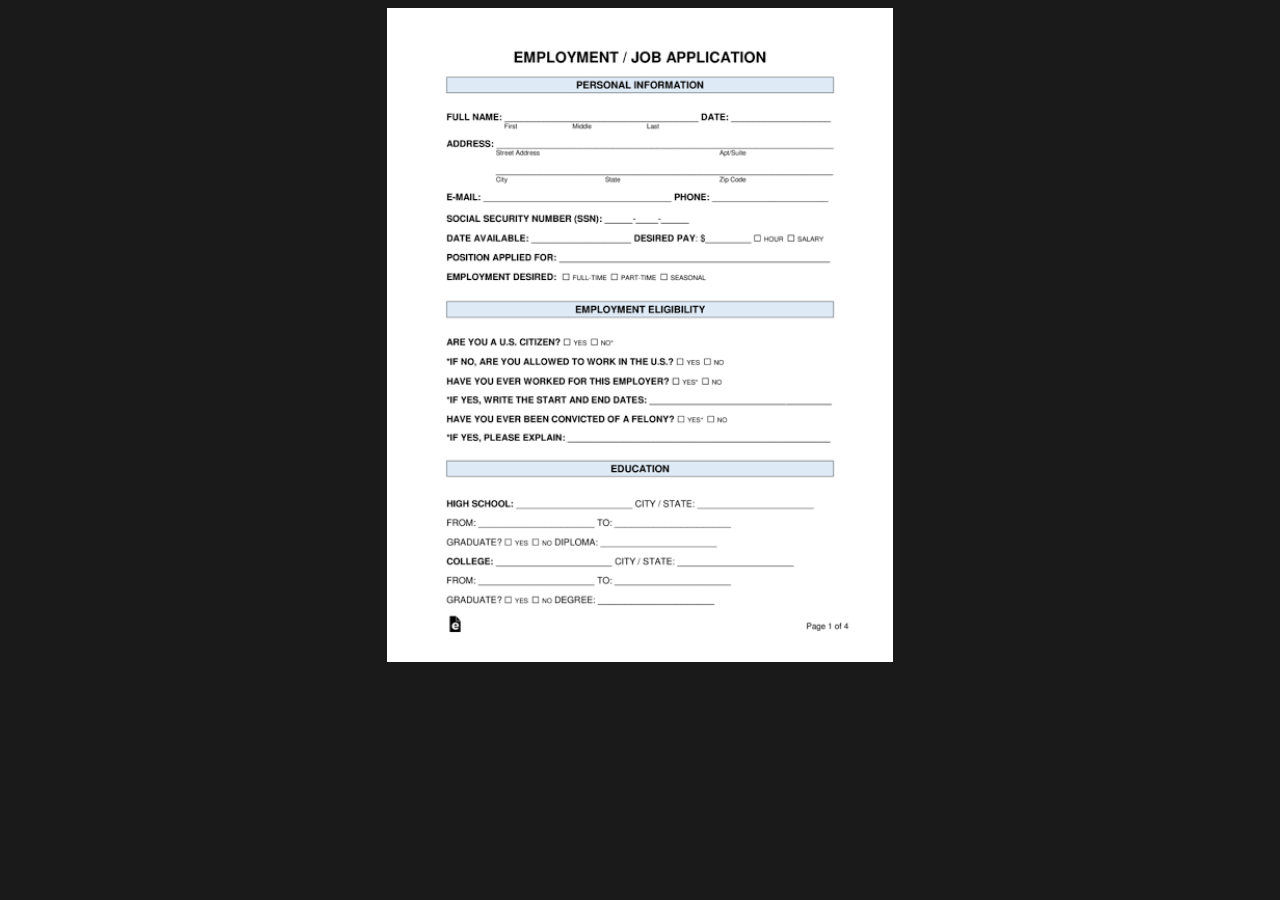
<file: boj/index.html>
<!DOCTYPE html>
<html lang="en">
<head>
    <meta charset="UTF-8">
    <title>boj</title>
    <style>
        body{
            background-color: #1a1a1a;
        }
    </style>
</head>
<body>
    <img src="media/boj.png" alt="get pranked" style="width: 40%; height: auto; display: block; margin: 0 auto">
</body>
</html>
</file>
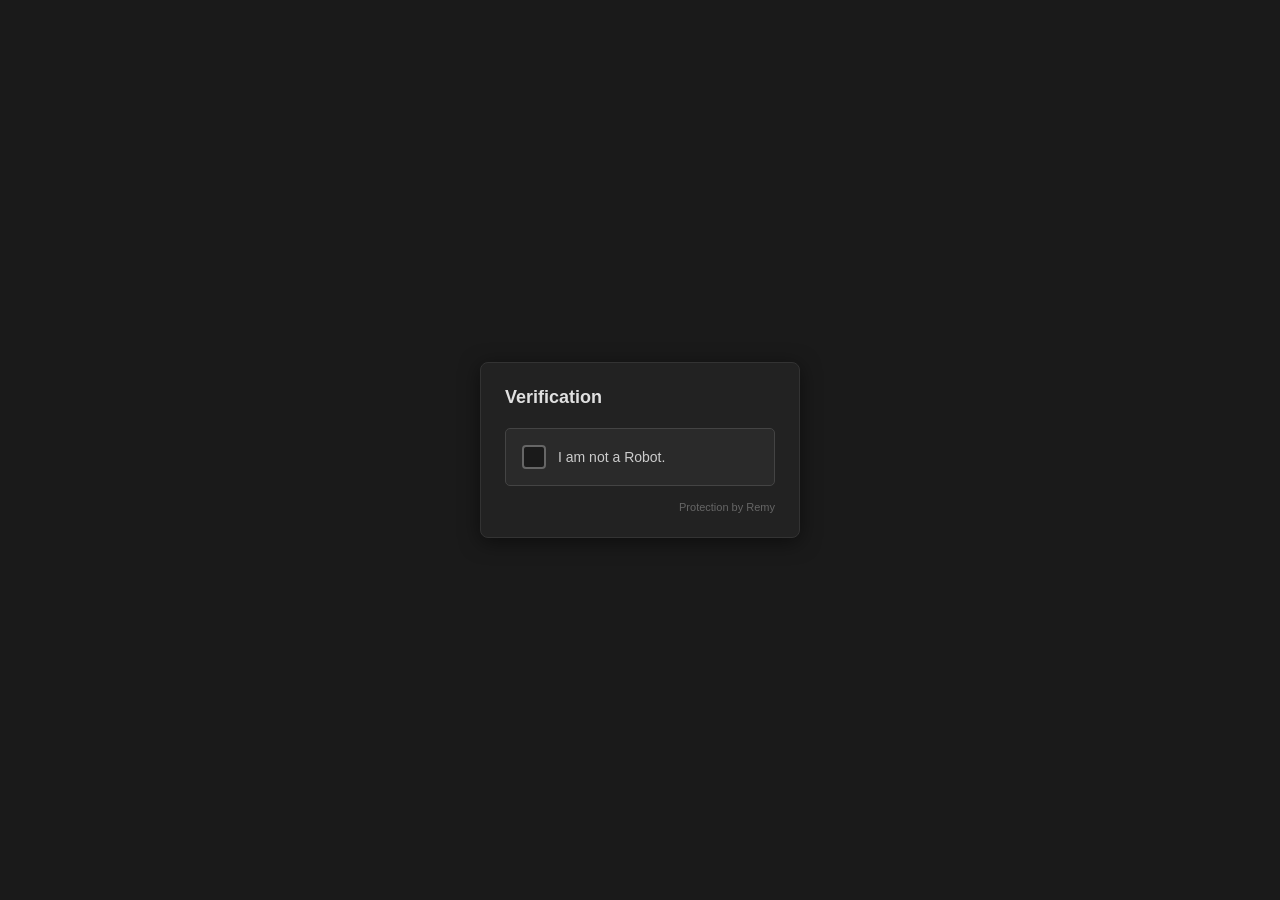
<file: xJn72bO/index.html>
<!DOCTYPE html>
<html lang="en">
<head>
    <meta charset="UTF-8">
    <title>xJn72bO</title>
    <link rel="stylesheet" href="style.css">
</head>
<body>
    <div id="captcha-overlay">
        <div class="captcha-box">
            <div class="captcha-header">Verification</div>
            <div class="checkbox-container" id="captcha-btn">
                <div class="checkbox" id="checkbox-icon">
                    <div class="spinner" id="spinner"></div>
                </div>
                <span class="captcha-text">I am not a Robot.</span>
            </div>
            <div class="captcha-footer">Protection by Remy</div>
        </div>
    </div>

    <video id="ricky" controls>
        <source src="media/rick.mp4" type="video/mp4">
    </video>
</body>
<script src="script.js"></script>
</html>
</file>
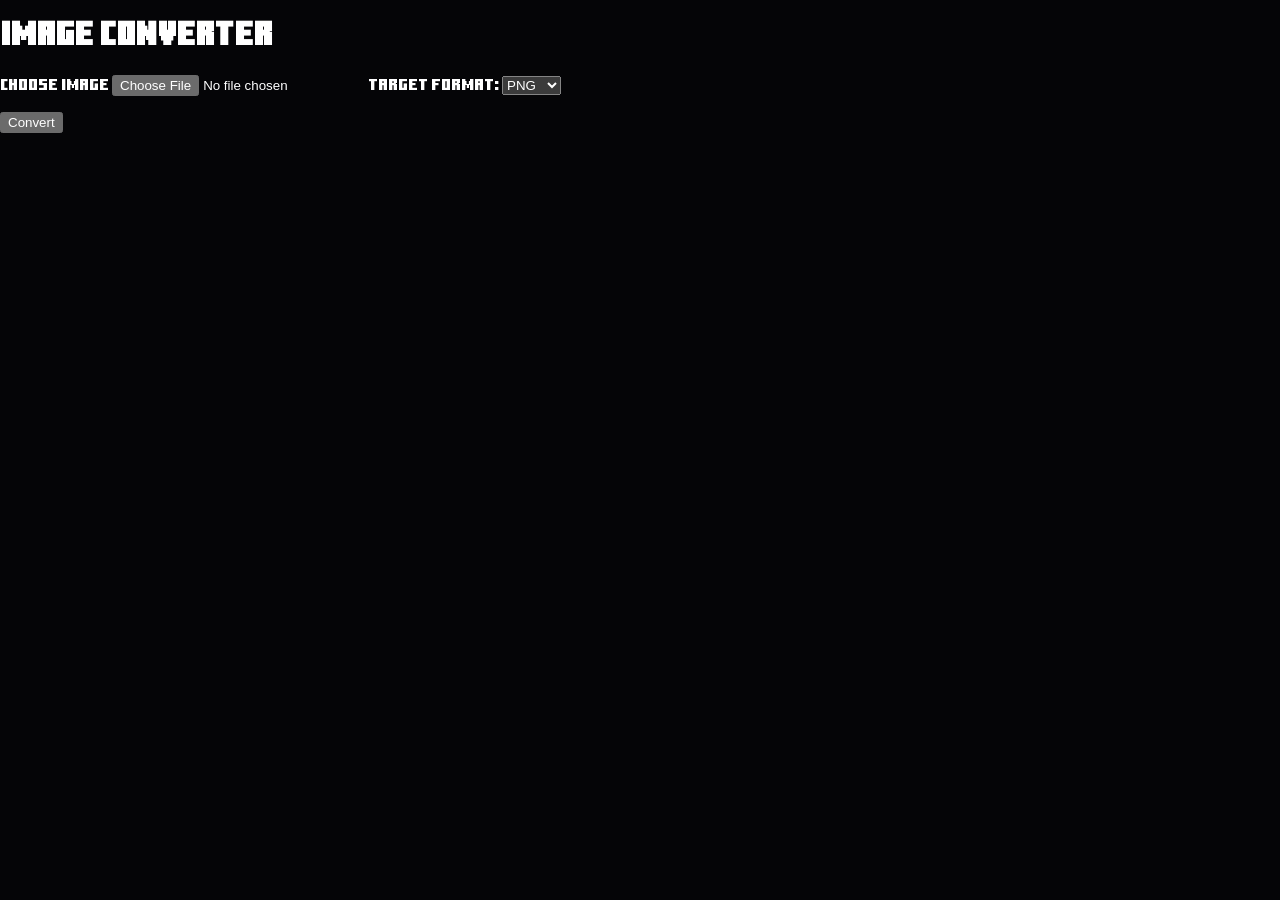
<file: utils/image/converter/index.html>
<!DOCTYPE html>
<html lang="de">
<head>
    <meta charset="utf-8">
    <meta name="viewport" content="width=device-width, initial-scale=1, viewport-fit=cover">
    <link rel="stylesheet" href="style.css">
    <title>Image Converter</title>
</head>
<body>
<h1>Image Converter</h1>

<label for="file">Choose Image</label>
<input id="file" type="file" accept="image/*">

<label for="fmt">Target Format:</label>
<select id="fmt">
    <option value="png">PNG</option>
    <option value="jpeg">JPEG</option>
    <option value="webp">WebP</option>
    <option value="bmp">BMP</option>
    <option value="ico">ICO</option>
</select>

<p><button id="go" type="button">Convert</button></p>
<p id="msg" role="status"></p>

<div id="result" hidden>
    <p><a id="dl">Download</a> <span id="info"></span></p>
</div>

<script src="script.js"></script>
</body>
</html>
</file>
<file: xJn72bO/style.css>
* {
    box-sizing: border-box;
    font-family: -apple-system, BlinkMacSystemFont, "Segoe UI", Roboto, Helvetica, Arial, sans-serif;
}

body {
    margin: 0;
    padding: 0;
    height: 100vh;
    background-color: #121212;
    display: flex;
    justify-content: center;
    align-items: center;
    overflow: hidden;
}

#captcha-overlay {
    position: fixed;
    top: 0;
    left: 0;
    width: 100%;
    height: 100%;
    background-color: #1a1a1a;
    display: flex;
    justify-content: center;
    align-items: center;
    z-index: 999;
    transition: opacity 0.4s ease, visibility 0.4s;
}

.captcha-box {
    background-color: #222;
    border: 1px solid #333;
    border-radius: 8px;
    padding: 24px;
    width: 320px;
    box-shadow: 0 4px 20px rgba(0, 0, 0, 0.5);
    color: #ffffff;
}

.captcha-header {
    font-size: 18px;
    font-weight: 600;
    margin-bottom: 20px;
    color: #e0e0e0;
}

.checkbox-container {
    display: flex;
    align-items: center;
    background-color: #2a2a2a;
    border: 1px solid #444;
    border-radius: 5px;
    padding: 16px;
    cursor: pointer;
    user-select: none;
    transition: background-color 0.2s;
}

.checkbox-container:hover {
    background-color: #333;
}

.checkbox {
    width: 24px;
    height: 24px;
    border: 2px solid #666;
    border-radius: 4px;
    margin-right: 12px;
    display: flex;
    justify-content: center;
    align-items: center;
    background-color: #1a1a1a;
    transition: all 0.2s;
}

.checkbox-container:hover .checkbox {
    border-color: #888;
}

.spinner {
    display: none;
    width: 16px;
    height: 16px;
    border: 2px solid #fff;
    border-top-color: transparent;
    border-radius: 50%;
    animation: spin 0.8s linear infinite;
}

@keyframes spin {
    to { transform: rotate(360deg); }
}

.captcha-text {
    font-size: 14px;
    color: #ccc;
}

.captcha-footer {
    margin-top: 15px;
    font-size: 11px;
    color: #666;
    text-align: right;
}

video {
    max-width: 90%;
    max-height: 100vh;
}
</file>
<file: utils/image/converter/style.css>
@font-face {
    font-family: "MinecraftTen";
    src: url("../../../uni-src/font/MC10/MinecraftTen-VGORe.ttf") format("truetype");
    font-display: swap;
}

:root {
    --bg: #050507;
    --card: #141416;
    --hi: #4b4560;
    --lo: #000;
    --lav: #c9b8ff;
    --lav2: #9d86e6;
    --txt: #ffffff;
    --mut: #a9a4b8;
    color-scheme: dark;
    box-sizing: border-box;
    padding-top: env(safe-area-inset-top, 0px);
    padding-bottom: env(safe-area-inset-bottom, 0px);
}

* {
    box-sizing: border-box;
}

html, body {
    height: 100%;
    margin: 0;
    background: var(--bg);
    color: var(--txt);
    font-family: 'MinecraftTen', ui-monospace, Menlo, Consolas, monospace;
    overflow: hidden;
}
</file>
